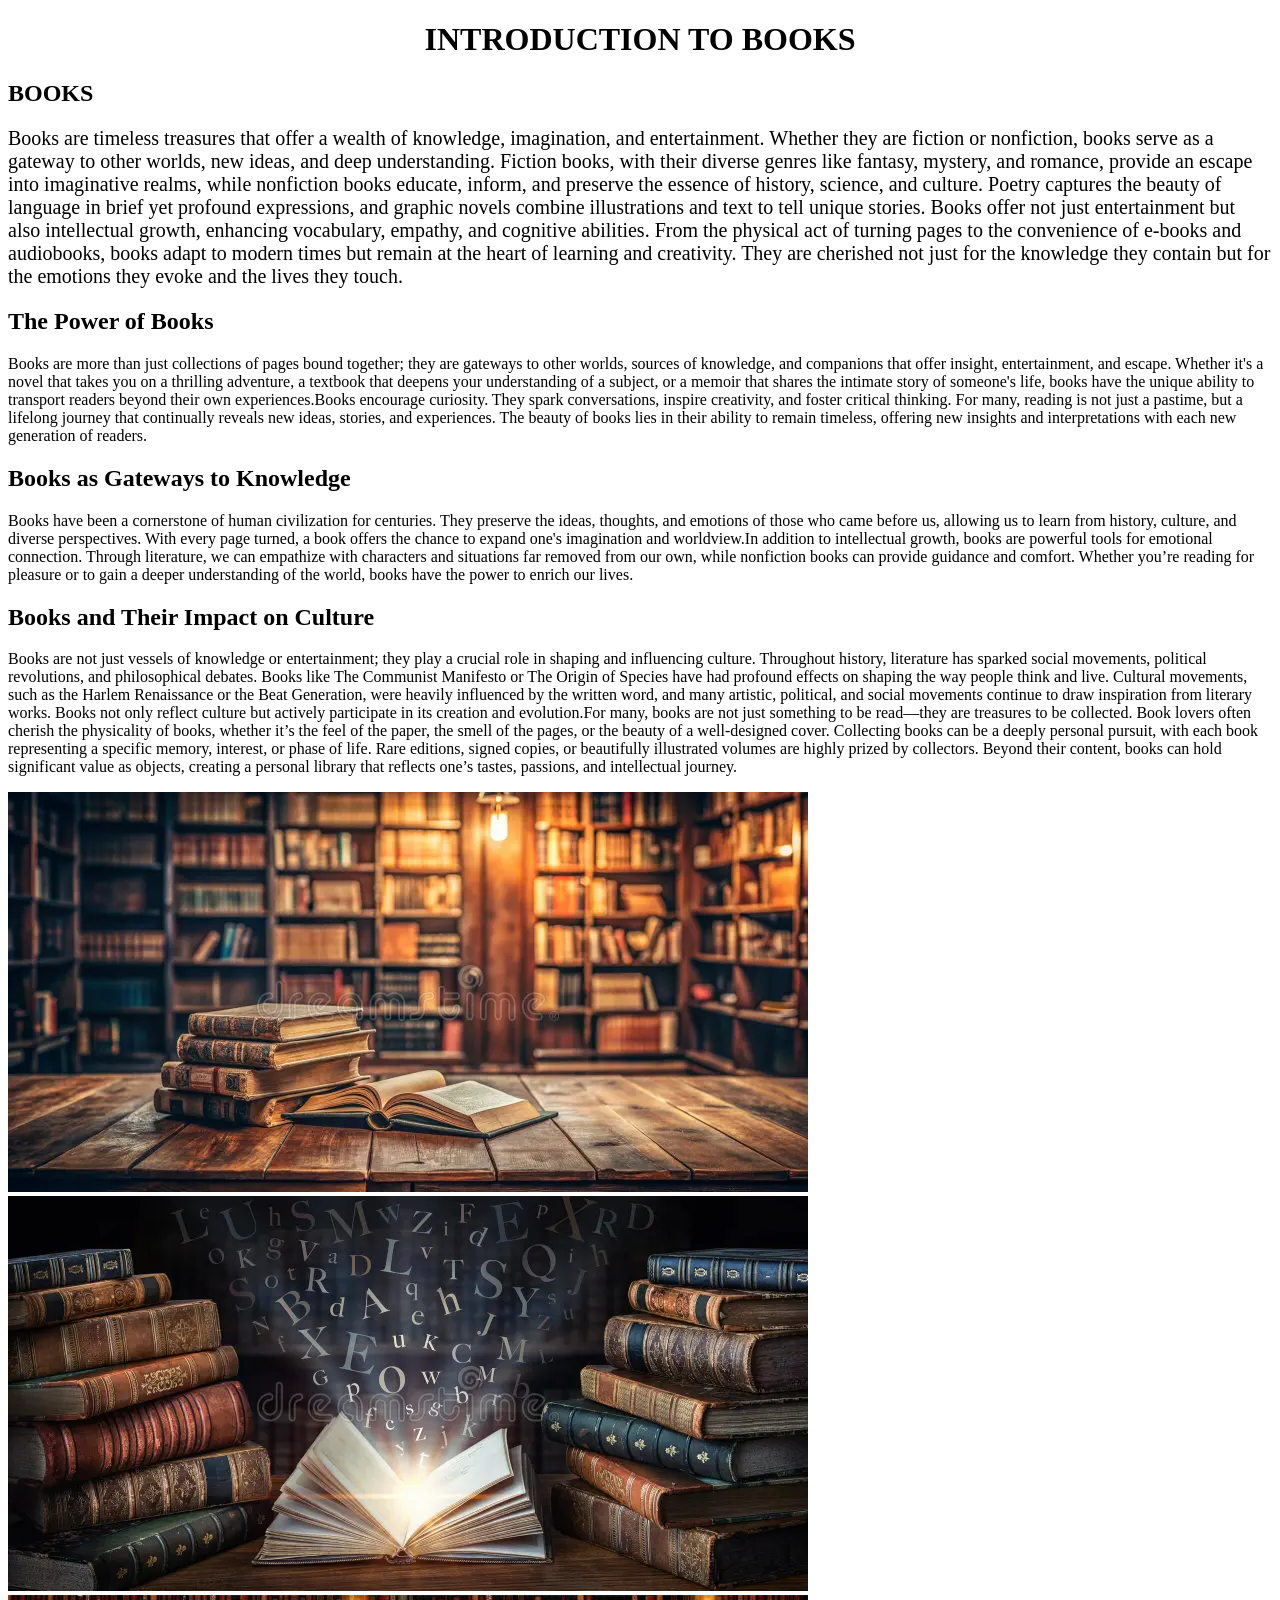
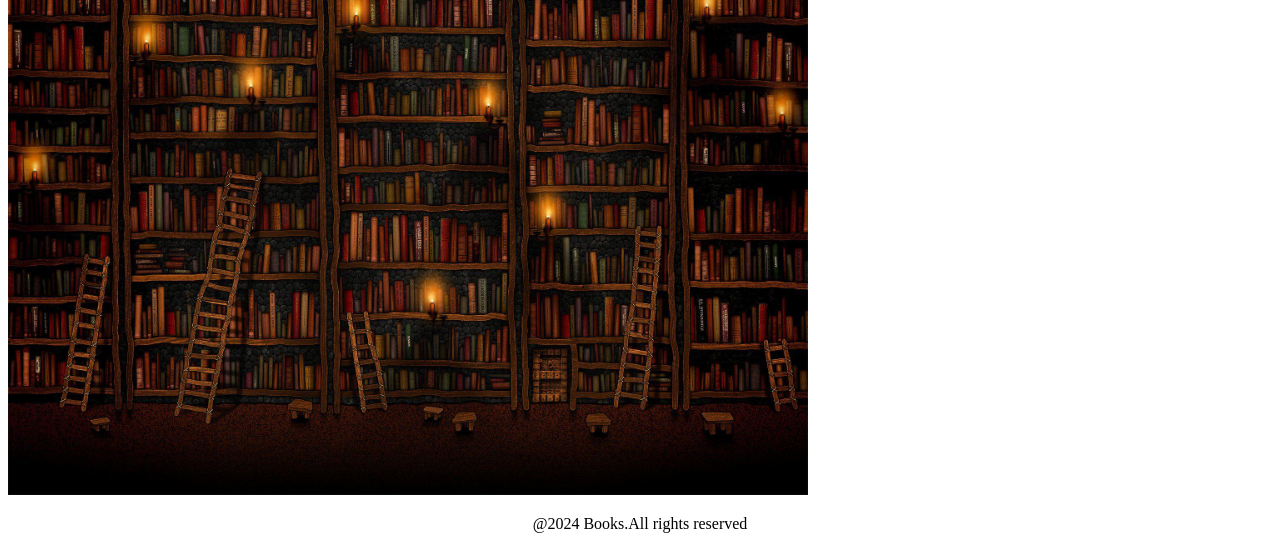
<file: task1.html>
<!DOCTYPE html>
<html lang="en">
<head>
    <meta charset="UTF-8">
    <meta name="viewport" content="width=device-width, initial-scale=1.0">
    <title>BASIC TASK</title>
</head>
<body>
    <div class="header">
        <h1 style="text-align: center;">INTRODUCTION TO BOOKS</h1>
        <div class="heading">
            <h2 >BOOKS</h2>
            <p style="font-size: 20px;">Books are timeless treasures that offer a wealth of knowledge, imagination, and entertainment. Whether they are fiction or nonfiction, books serve as a gateway to other worlds, new ideas, and deep understanding. Fiction books, with their diverse genres like fantasy, mystery, and romance, provide an escape into imaginative realms, while nonfiction books educate, inform, and preserve the essence of history, science, and culture. Poetry captures the beauty of language in brief yet profound expressions, and graphic novels combine illustrations and text to tell unique stories. Books offer not just entertainment but also intellectual growth, enhancing vocabulary, empathy, and cognitive abilities. From the physical act of turning pages to the convenience of e-books and audiobooks, books adapt to modern times but remain at the heart of learning and creativity. They are cherished not just for the knowledge they contain but for the emotions they evoke and the lives they touch.</p>

            <h2>The Power of Books</h2>
            <p>Books are more than just collections of pages bound together; they are gateways to other worlds, sources of knowledge, and companions that offer insight, entertainment, and escape. Whether it's a novel that takes you on a thrilling adventure, a textbook that deepens your understanding of a subject, or a memoir that shares the intimate story of someone's life, books have the unique ability to transport readers beyond their own experiences.Books encourage curiosity. They spark conversations, inspire creativity, and foster critical thinking. For many, reading is not just a pastime, but a lifelong journey that continually reveals new ideas, stories, and experiences. The beauty of books lies in their ability to remain timeless, offering new insights and interpretations with each new generation of readers.</p>
            <h2>Books as Gateways to Knowledge</h2>
            <p>Books have been a cornerstone of human civilization for centuries. They preserve the ideas, thoughts, and emotions of those who came before us, allowing us to learn from history, culture, and diverse perspectives. With every page turned, a book offers the chance to expand one's imagination and worldview.In addition to intellectual growth, books are powerful tools for emotional connection. Through literature, we can empathize with characters and situations far removed from our own, while nonfiction books can provide guidance and comfort. Whether you’re reading for pleasure or to gain a deeper understanding of the world, books have the power to enrich our lives.</p>
            <h2>Books and Their Impact on Culture</h2>
            <p>Books are not just vessels of knowledge or entertainment; they play a crucial role in shaping and influencing culture. Throughout history, literature has sparked social movements, political revolutions, and philosophical debates. Books like The Communist Manifesto or The Origin of Species have had profound effects on shaping the way people think and live. Cultural movements, such as the Harlem Renaissance or the Beat Generation, were heavily influenced by the written word, and many artistic, political, and social movements continue to draw inspiration from literary works. Books not only reflect culture but actively participate in its creation and evolution.For many, books are not just something to be read—they are treasures to be collected. Book lovers often cherish the physicality of books, whether it’s the feel of the paper, the smell of the pages, or the beauty of a well-designed cover. Collecting books can be a deeply personal pursuit, with each book representing a specific memory, interest, or phase of life. Rare editions, signed copies, or beautifully illustrated volumes are highly prized by collectors. Beyond their content, books can hold significant value as objects, creating a personal library that reflects one’s tastes, passions, and intellectual journey.
            </p>
        </div>
        <div class="image">
            <img src="img1.webp"alt="">
            <img src="img2.webp"alt="">
            <img src="img3.jpeg" style="width: 800px;" alt="">
        </div>

       <div class="footer " style="text-align: center;">
        <p >@2024 Books.All rights reserved</p>
       </div>
    </div>
</body>
</html>
</file>
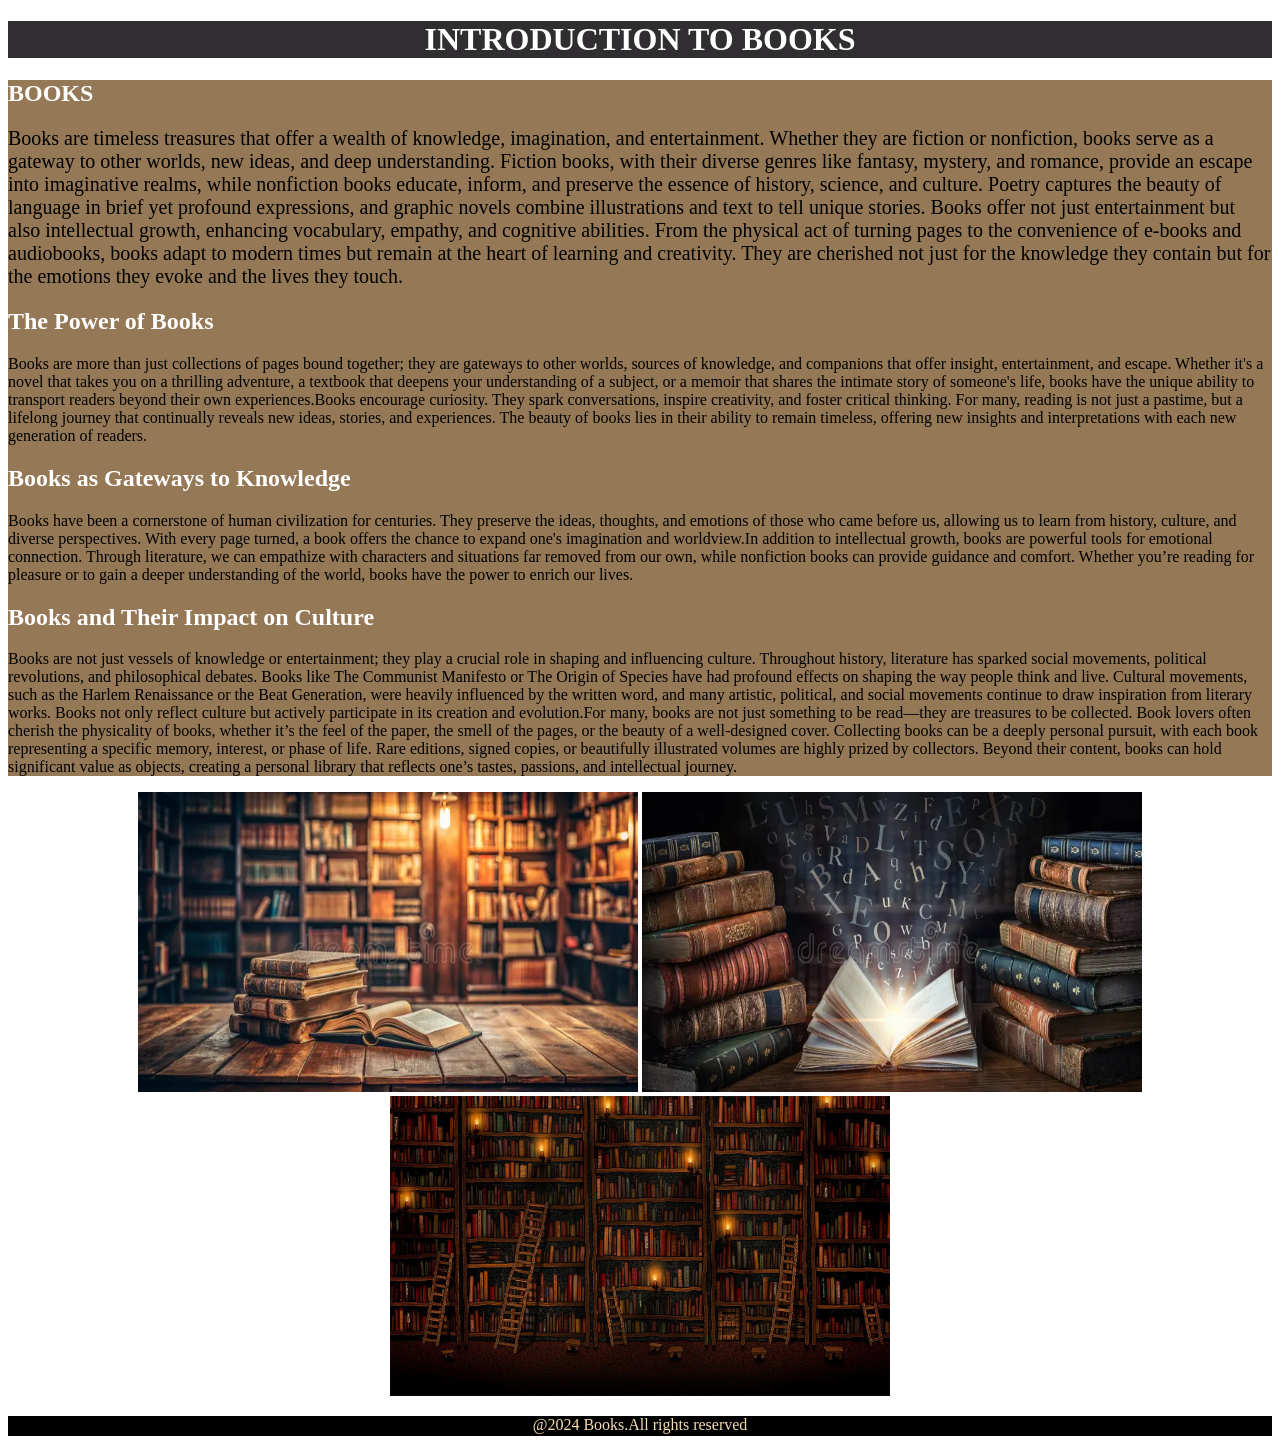
<file: task2.html>
<!DOCTYPE html>
<html lang="en">
<head>
    <meta charset="UTF-8">
    <meta name="viewport" content="width=device-width, initial-scale=1.0">
    <title>BASIC TASK</title>
</head>
<style>
.header{
    background-color: rgb(48, 46, 49);
    color: white;
}

.heading{
    background-color: rgba(98, 54, 3, 0.671);
}
.heading h2{
    color: white;
}
</style>
<body>
    <div class="header">
        <h1 style="text-align: center;">INTRODUCTION TO BOOKS</h1>
    </div>
        <div class="heading">
            <h2 >BOOKS</h2>
            <p style="font-size: 20px;">Books are timeless treasures that offer a wealth of knowledge, imagination, and entertainment. Whether they are fiction or nonfiction, books serve as a gateway to other worlds, new ideas, and deep understanding. Fiction books, with their diverse genres like fantasy, mystery, and romance, provide an escape into imaginative realms, while nonfiction books educate, inform, and preserve the essence of history, science, and culture. Poetry captures the beauty of language in brief yet profound expressions, and graphic novels combine illustrations and text to tell unique stories. Books offer not just entertainment but also intellectual growth, enhancing vocabulary, empathy, and cognitive abilities. From the physical act of turning pages to the convenience of e-books and audiobooks, books adapt to modern times but remain at the heart of learning and creativity. They are cherished not just for the knowledge they contain but for the emotions they evoke and the lives they touch.</p>

            <h2>The Power of Books</h2>
            <p>Books are more than just collections of pages bound together; they are gateways to other worlds, sources of knowledge, and companions that offer insight, entertainment, and escape. Whether it's a novel that takes you on a thrilling adventure, a textbook that deepens your understanding of a subject, or a memoir that shares the intimate story of someone's life, books have the unique ability to transport readers beyond their own experiences.Books encourage curiosity. They spark conversations, inspire creativity, and foster critical thinking. For many, reading is not just a pastime, but a lifelong journey that continually reveals new ideas, stories, and experiences. The beauty of books lies in their ability to remain timeless, offering new insights and interpretations with each new generation of readers.</p>
            <h2>Books as Gateways to Knowledge</h2>
            <p>Books have been a cornerstone of human civilization for centuries. They preserve the ideas, thoughts, and emotions of those who came before us, allowing us to learn from history, culture, and diverse perspectives. With every page turned, a book offers the chance to expand one's imagination and worldview.In addition to intellectual growth, books are powerful tools for emotional connection. Through literature, we can empathize with characters and situations far removed from our own, while nonfiction books can provide guidance and comfort. Whether you’re reading for pleasure or to gain a deeper understanding of the world, books have the power to enrich our lives.</p>
            <h2>Books and Their Impact on Culture</h2>
            <p>Books are not just vessels of knowledge or entertainment; they play a crucial role in shaping and influencing culture. Throughout history, literature has sparked social movements, political revolutions, and philosophical debates. Books like The Communist Manifesto or The Origin of Species have had profound effects on shaping the way people think and live. Cultural movements, such as the Harlem Renaissance or the Beat Generation, were heavily influenced by the written word, and many artistic, political, and social movements continue to draw inspiration from literary works. Books not only reflect culture but actively participate in its creation and evolution.For many, books are not just something to be read—they are treasures to be collected. Book lovers often cherish the physicality of books, whether it’s the feel of the paper, the smell of the pages, or the beauty of a well-designed cover. Collecting books can be a deeply personal pursuit, with each book representing a specific memory, interest, or phase of life. Rare editions, signed copies, or beautifully illustrated volumes are highly prized by collectors. Beyond their content, books can hold significant value as objects, creating a personal library that reflects one’s tastes, passions, and intellectual journey.
            </p>
        </div>
        <div class="image" style="text-align: center;">
            <img src="img1.webp"style="width: 500px;" height="300px"   alt="">
            <img src="img2.webp" style="width: 500px;" height="300px" alt="">
            <img src="img3.jpeg" style="width: 500px;" height="300px"  alt="">
        </div>

       <div class="footer " style="text-align: center;background-color: black; color: wheat; height: 20px;">
        <p >@2024 Books.All rights reserved</p>
       </div>
</body>
</html>
</file>
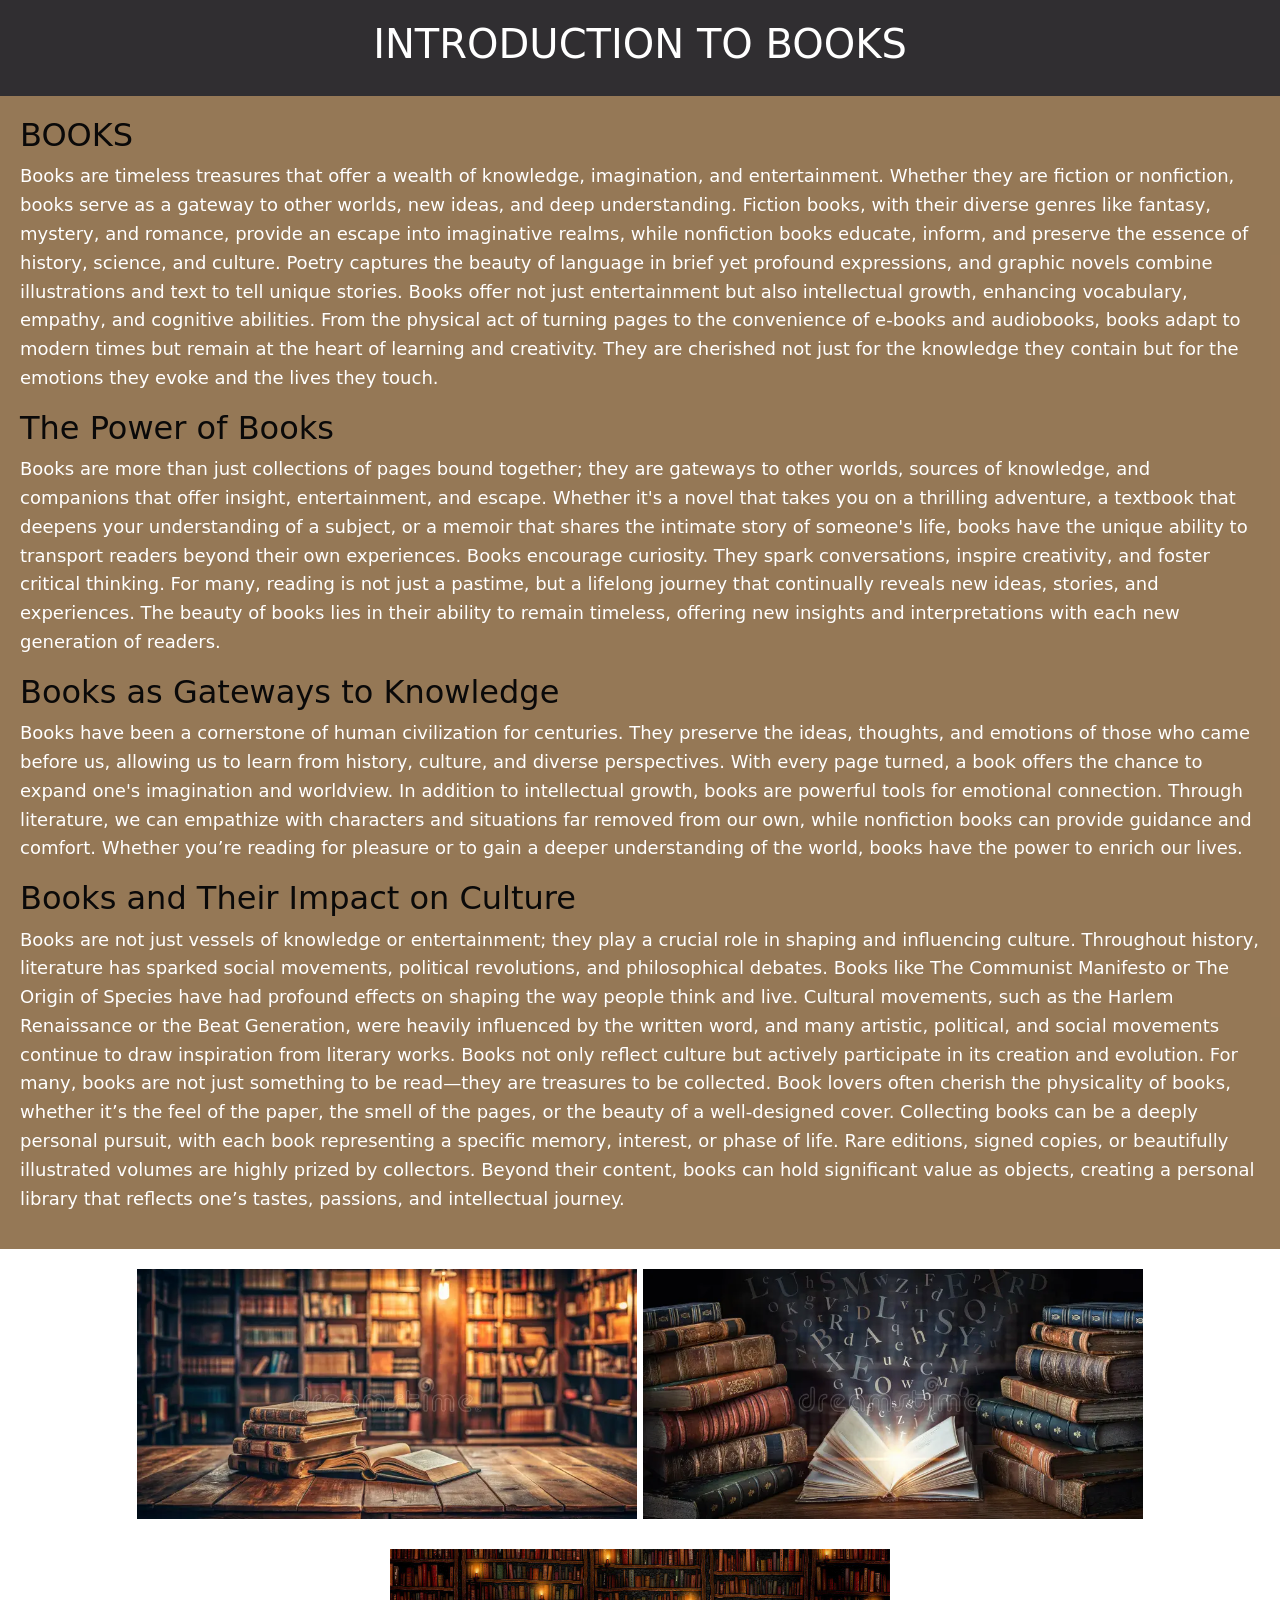
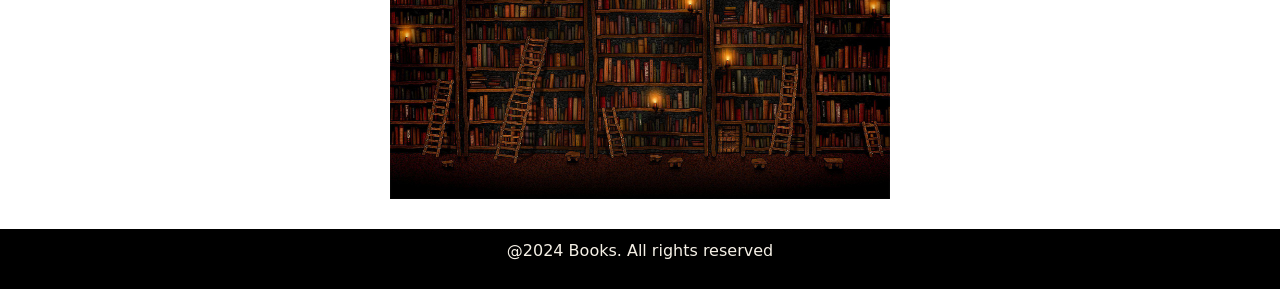
<file: task3.html>
<!DOCTYPE html>
<html lang="en">
<head>
    <link href="https://cdn.jsdelivr.net/npm/bootstrap@5.3.3/dist/css/bootstrap.min.css" rel="stylesheet" integrity="sha384-QWTKZyjpPEjISv5WaRU9OFeRpok6YctnYmDr5pNlyT2bRjXh0JMhjY6hW+ALEwIH" crossorigin="anonymous">
    <script src="https://cdn.jsdelivr.net/npm/bootstrap@5.3.3/dist/js/bootstrap.bundle.min.js" integrity="sha384-YvpcrYf0tY3lHB60NNkmXc5s9fDVZLESaAA55NDzOxhy9GkcIdslK1eN7N6jIeHz" crossorigin="anonymous"></script>
    <meta charset="UTF-8">
    <meta name="viewport" content="width=device-width, initial-scale=1.0">
    <title>BASIC TASK</title>
    <style>
        .header {
            background-color: rgb(48, 46, 49);
            color: white;
            padding: 20px;
            text-align: center;
        }

        .heading {
            background-color: rgba(98, 54, 3, 0.671);
            padding: 20px;
            color: white;
        }

        .heading h2 {
            color: rgb(10, 9, 9);
        }

        .heading p {
            font-size: 18px;
            line-height: 1.6;
        }

 
        .footer {
            font-size: 16px;
            padding: 10px 0;
            text-align: center;
            background-color: black;
            color: rgb(245, 240, 230);
        }

        .image {
            text-align: center;
            margin-bottom: 20px;
        }

        .image img {
            width: 100%;
            max-width: 500px;
            margin-bottom: 10px;
            margin-top: 20px;
        }

        @media (max-width: 768px) {
            .header h1 {
                font-size: 24px;
            }

            .heading p {
                font-size: 18px;
            }

            .footer {
                font-size: 14px;
                padding: 10px 0;
            }

            .image img {
                max-width: 100%;
            }
        }

        @media (max-width: 480px) {
            .header h1 {
                font-size: 20px;
            }

            .heading p {
                font-size: 16px;
            }

            .footer {
                font-size: 12px;
                padding: 8px 0;
            }

            .image img {
                max-width: 100%;
                height: auto;
            }
        }
    </style>
</head>
<body>
   
    <div class="header">
        <h1>INTRODUCTION TO BOOKS</h1>
    </div>

  
    <div class="heading">
        <h2>BOOKS</h2>
        <p>Books are timeless treasures that offer a wealth of knowledge, imagination, and entertainment. Whether they are fiction or nonfiction, books serve as a gateway to other worlds, new ideas, and deep understanding. Fiction books, with their diverse genres like fantasy, mystery, and romance, provide an escape into imaginative realms, while nonfiction books educate, inform, and preserve the essence of history, science, and culture. Poetry captures the beauty of language in brief yet profound expressions, and graphic novels combine illustrations and text to tell unique stories. Books offer not just entertainment but also intellectual growth, enhancing vocabulary, empathy, and cognitive abilities. From the physical act of turning pages to the convenience of e-books and audiobooks, books adapt to modern times but remain at the heart of learning and creativity. They are cherished not just for the knowledge they contain but for the emotions they evoke and the lives they touch.</p>

        <h2>The Power of Books</h2>
        <p>Books are more than just collections of pages bound together; they are gateways to other worlds, sources of knowledge, and companions that offer insight, entertainment, and escape. Whether it's a novel that takes you on a thrilling adventure, a textbook that deepens your understanding of a subject, or a memoir that shares the intimate story of someone's life, books have the unique ability to transport readers beyond their own experiences. Books encourage curiosity. They spark conversations, inspire creativity, and foster critical thinking. For many, reading is not just a pastime, but a lifelong journey that continually reveals new ideas, stories, and experiences. The beauty of books lies in their ability to remain timeless, offering new insights and interpretations with each new generation of readers.</p>

        <h2>Books as Gateways to Knowledge</h2>
        <p>Books have been a cornerstone of human civilization for centuries. They preserve the ideas, thoughts, and emotions of those who came before us, allowing us to learn from history, culture, and diverse perspectives. With every page turned, a book offers the chance to expand one's imagination and worldview. In addition to intellectual growth, books are powerful tools for emotional connection. Through literature, we can empathize with characters and situations far removed from our own, while nonfiction books can provide guidance and comfort. Whether you’re reading for pleasure or to gain a deeper understanding of the world, books have the power to enrich our lives.</p>

        <h2>Books and Their Impact on Culture</h2>
        <p>Books are not just vessels of knowledge or entertainment; they play a crucial role in shaping and influencing culture. Throughout history, literature has sparked social movements, political revolutions, and philosophical debates. Books like The Communist Manifesto or The Origin of Species have had profound effects on shaping the way people think and live. Cultural movements, such as the Harlem Renaissance or the Beat Generation, were heavily influenced by the written word, and many artistic, political, and social movements continue to draw inspiration from literary works. Books not only reflect culture but actively participate in its creation and evolution. For many, books are not just something to be read—they are treasures to be collected. Book lovers often cherish the physicality of books, whether it’s the feel of the paper, the smell of the pages, or the beauty of a well-designed cover. Collecting books can be a deeply personal pursuit, with each book representing a specific memory, interest, or phase of life. Rare editions, signed copies, or beautifully illustrated volumes are highly prized by collectors. Beyond their content, books can hold significant value as objects, creating a personal library that reflects one’s tastes, passions, and intellectual journey.</p>
    </div>

 
    <div class="image">
        <img src="img1.webp" alt="Book Image 1">
        <img src="img2.webp"style="height: 250px;" alt="Book Image 2">
        <img src="img3.jpeg" style="height: 250px;" alt="Book Image 3">
    </div>

    <div class="footer">
        <p>@2024 Books. All rights reserved</p>
    </div>
</body>
</html>
</file>
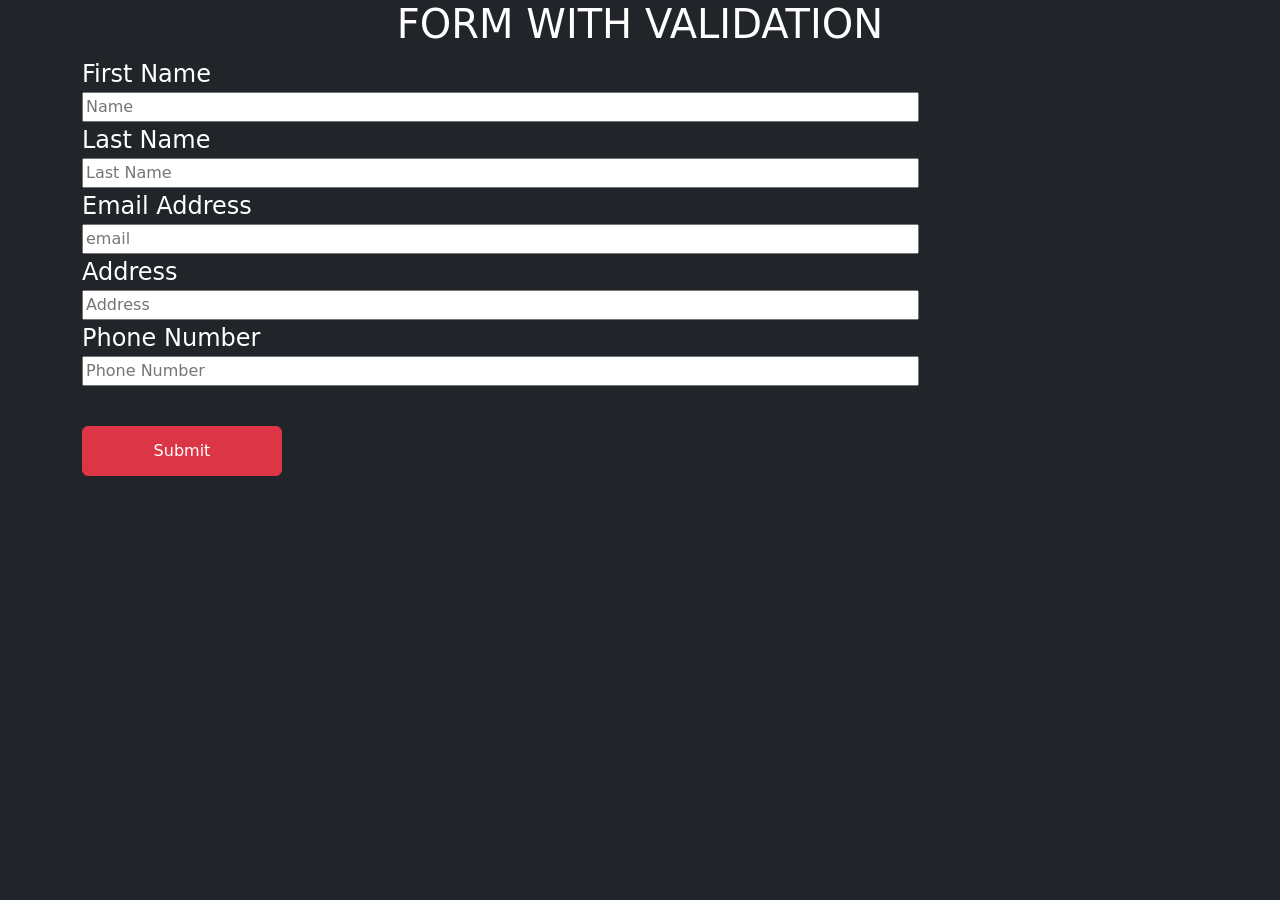
<file: task4.html>
<!DOCTYPE html>
<html lang="en">

<head>
    <link href="https://cdn.jsdelivr.net/npm/bootstrap@5.3.3/dist/css/bootstrap.min.css" rel="stylesheet" integrity="sha384-QWTKZyjpPEjISv5WaRU9OFeRpok6YctnYmDr5pNlyT2bRjXh0JMhjY6hW+ALEwIH" crossorigin="anonymous">
    <script src="https://cdn.jsdelivr.net/npm/bootstrap@5.3.3/dist/js/bootstrap.bundle.min.js" integrity="sha384-YvpcrYf0tY3lHB60NNkmXc5s9fDVZLESaAA55NDzOxhy9GkcIdslK1eN7N6jIeHz" crossorigin="anonymous"></script>
    <meta charset="UTF-8">
    <meta name="viewport" content="width=device-width, initial-scale=1.0">
    <title>INTERMEDIATE TASK / TASK 1</title>

    <style>
        .forms label {
            font-size: 1.5rem;
            color: white;
        }

        .forms input {
            box-shadow: black;
        }

        button {
            width: 200px;
            height: 50px;
        }

        .error {
            color: red;

        }
    </style>
</head>

<body class="bg-dark">
    <div class="container ">
        <div class="forms">
            <h1 class="text-white text-center ">FORM WITH VALIDATION</h1>
            <form id="myForm" onsubmit="return validateForm()">
                <label for="firstName">First Name</label>
                <br>
                <input type="text" id="firstName" name="firstName" placeholder="Name" class="w-75" required>
                <br>
                <label for="lastName">Last Name</label>
                <br>
                <input type="text" id="lastName" name="lastName" placeholder="Last Name" class="w-75" required>
                <br>
                <label for="university">Email Address</label>
                <br>
                <input type="text" id="email" name="email" placeholder="email" class="w-75" required>
                <br>
                <label for="address">Address</label>
                <br>
                <input type="text" id="address" name="address" placeholder="Address" class="w-75" required>
                <br>
                <label for="phone">Phone Number</label>
                <br>
                <input type="text" id="phone" name="phone" placeholder="Phone Number" class="w-75" required>
                <br><br>
                <button type="submit" class="btn btn-danger mt-3">Submit</button>
                <p id="error-message" class="error"></p>
            </form>
        </div>
    </div>

    <script>
        function validateForm() {
            
            document.getElementById("error-message").innerHTML = "";
            let errorMessage = "";
          
            var firstName = document.getElementById("firstName").value;
            var lastName = document.getElementById("lastName").value;
            var email = document.getElementById("email").value;
            var address = document.getElementById("address").value;
            var phone = document.getElementById("phone").value;

            if (firstName === "") {
                errorMessage += "First Name is required.<br>";
            }

            if (lastName === "") {
                errorMessage += "Last Name is required.<br>";
            }
          var emailpattern = "@gmail.com";
            if (email === "") {
                errorMessage += "email is reuired.<br>";
            }else if(!email.match(emailpattern)){
                errorMessage += "Please enter a valid email.<br>";
            }

     
            if (address === "") {
                errorMessage += "Address is required.<br>";
            }

            var phonePattern = /^[0-9]{11}$/; 
            if (phone === "") {
                errorMessage += "Phone Number is required.<br>";
            } else if (!phone.match(phonePattern)) {
                errorMessage += "Please enter a valid 11-digit phone number.<br>";
            }

            if (errorMessage !== "") {
                document.getElementById("error-message").innerHTML = errorMessage;
                return false; 
            }

            return true;
        }
    </script>
</body>

</html>
</file>
